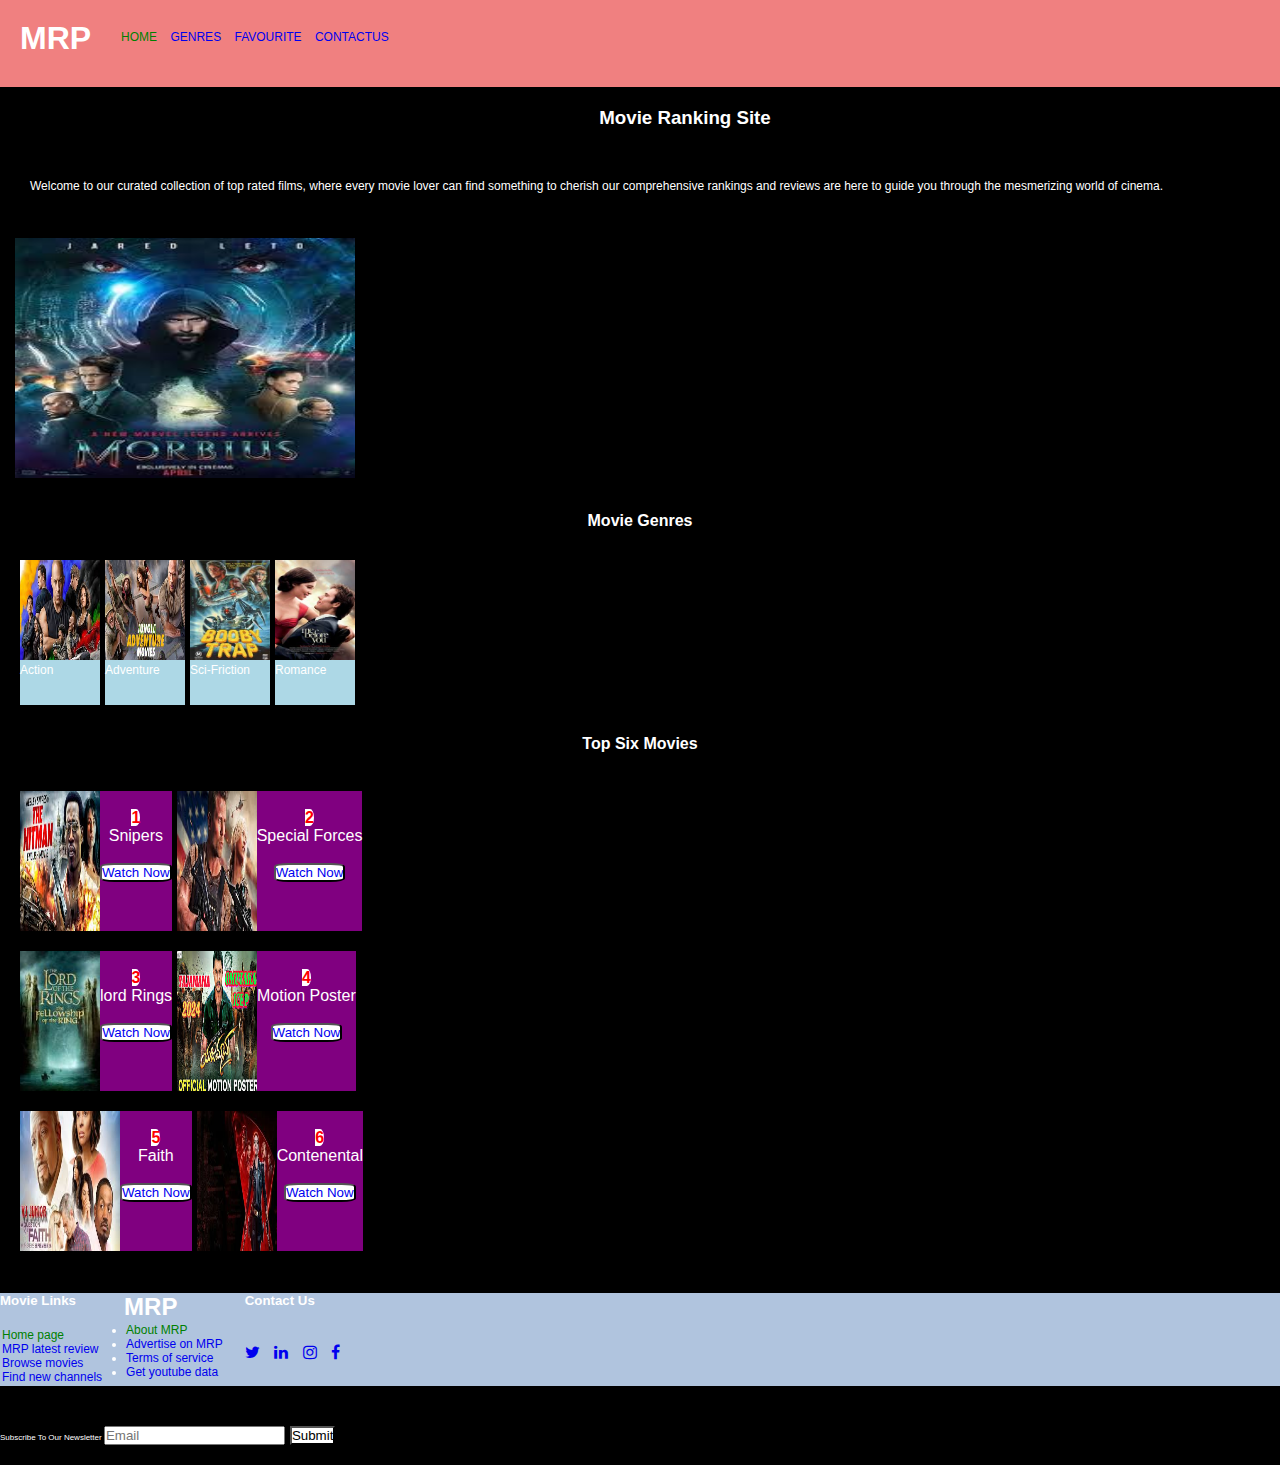
<file: index.html>
<!DOCTYPE html>
<html lang="en">
<head>
    <meta charset="UTF-8">
    <meta name="viewport" content="width=device-width, initial-scale=1.0">
    <title>My Movie</title>
    <link rel="stylesheet" href="./style.css">
    <link rel="stylesheet" href="https://cdnjs.cloudflare.com/ajax/libs/font-awesome/4.7.0/css/font-awesome.min.css">
</head> 
<nav>
    <div class="h1">
    <h1>MRP</h1>
    </div>
    <div class="li">
        <a href="index.html" class="active">HOME</a>
        <a href="https://www.google.com/search?sa=X&sca_esv=a7d4b30df9db2d67&cs=0&biw=1360&bih=641&q=Inception&stick=[base64]&ved=2ahUKEwjpsYPPqZqJAxWo3AIHHbSGEscQ-BZ6BAhJEB4&stq=1&lei=45UTZ6m0J6i5i-gPtI3KuAw">GENRES</a>
        <a href="https://youtu.be/FvW3Kh8F9-U">FAVOURITE</a>
        <a href="https://www.instagram.com/maler_onald">CONTACTUS</a>
    </div>
</nav>
<body>
    <section>
        <div class="h3">
        <h3><center>Movie Ranking Site</center></h3>
    </div>
    <div class="par">
        <p>Welcome to our curated collection of top rated films, where every movie lover can find something to cherish our comprehensive rankings and reviews are here to guide you through the mesmerizing world of cinema.</p>
    </div>
    </section>
    <div class="image">
        <img src="./images/DD.jpg" width="340" height="240">
    </div>
    <div class="h4">
        <h4><center>Movie Genres</center></h4>
    </div>
    <div class="genres">
        <div class="p">
        <img src="./images/DB.jpg" width="80" height="100"><br>
        <p>Action</p><br><br>
    </div>
    <div class="p">
        <img src="./images/DC.jpg" width="80" height="100"><br>
        <p>Adventure</p><br><br>
    </div>
    <div class="p">
        <img src="./images/DE.jpg" width="80" height="100"><br>
        <p>Sci-Friction</p><br><br>
    </div>
    <div class="p">
        <img src="./images/DR.jpg" width="80" height="100"><br>
            <p>Romance</p><br><br>
    </div>
    </div>
    <div class="h4">
        <h4><center>Top Six Movies</center></h4>
    </div><br>
    <div class="main">
    <div class="movie">
    <img src="./images/DT.jpg" width="80" height="140"><div class="watch"><center><span><br>1</span><br><p>Snipers</p><br><button><a href="https://youtu.be/cBcvlQp5sn4">Watch Now</a></button></center></div>
    </div>
    <div class="movie">
        <img src="./images/DJ.jpg" width="80" height="140"><div class="watch"><center><span><br>2</span><br><p>Special Forces</p><br><button><a href="https://youtu.be/sRPmV4C_NRQ">Watch Now</a></button></center></div>
        </div>
    </div><br>
    <div class="all">
        <div class="main">
            <div class="movie">
            <img src="./images/DL.jpg" width="80" height="140"><div class="watch"><center><span><br>3</span><br><p>lord Rings</p><br><button><a href="https://youtu.be/SIfnXiWsgkw">Watch Now</a></button></center></div>
            </div>
            <div class="movie">
                <img src="./images/DP.jpg" width="80" height="140"><div class="watch"><center><span><br>4</span><br><p>Motion Poster</p><br><button><a href="https://youtu.be/2ZVlJ5y91i4">Watch Now</a></button></center></div>
                </div> 
    </div><br>
    <div>
        <div class="main">
            <div class="movie">
            <img src="./images/DK.jpg" width="100" height="140"><div class="watch"><center><span><br>5</span><br><p>Faith</p><br><button><a href="https://youtu.be/SfOXVIRMslE">Watch Now</a></button></center></div>
            </div>
            <div class="movie">
                <img src="./images/DO.jpg" width="80" height="140"><div class="watch"><center><span><br>6</span><br><p>Contenental</p><br><button><a href="https://youtu.be/a7GNTPW3r8A">Watch Now</a></button></center></div>
                </div> 
    </div>    
    </div>
</body>
<footer>
    <div>
        <h5>Movie Links</h5><br>
        <div class="ref">
            <li><a href="home.html" class="active">Home page</a></li>
            <li><a href="review.html">MRP latest review</a></li>
            <li><a href="movie.html">Browse movies</a></li>
            <li><a href="channel.html">Find new channels</a></li> 
        </div>
            
    </div>
    <div>
        <h2>MRP</h2>
        <div class="ref">
            <li><a href="about.html" class="active">About MRP</a></li>
            <li><a href="https://youtu.be/KiEeIxZJ9x0">Advertise on MRP</a></li>
            <li><a href="https://www.cinema-colorado.com/terms-of-service">Terms of service</a></li>
            <li><a href="https://youtu.be/EnTy_pbkCfM">Get youtube data</a></li>
        </div>            
    </div>
    <div>
        <h5>Contact Us</h5><br><br>
        <div class="contact">
            <a href="https://www.instagram.com/maler_onald"><i class="fa fa-twitter" aria-hidden="true"></i></a>
            <a href="https://www.fa-linkedin.com/ronald_male"><i class="fa fa-linkedin" aria-hidden="true"></i></a>
            <a href="https://www.instagram.com/maler_onald"><i class="fa fa-instagram" aria-hidden="true"></i></a>         
            <a href="https://www.facebook.com/ronaldmale012@gmail"><i class="fa fa-facebook" aria-hidden="true"></i></a>
    </div>
</div>
    </div>
    <form class="form" method="POST">
                <div>
                <label for="Subscribe To Our Newsletter">Subscribe To Our Newsletter</label>
                <input type="email" id="Subscribe To Our Newsletter" name="name" placeholder="Email" <button><i class="fa-solid fa-tablet-button" color="red"></i></button>
                 </div>
                <div>
                    <button type="submit" class="sub">Submit</button>
                </div>
                </form>
</footer>
</html>
</file>
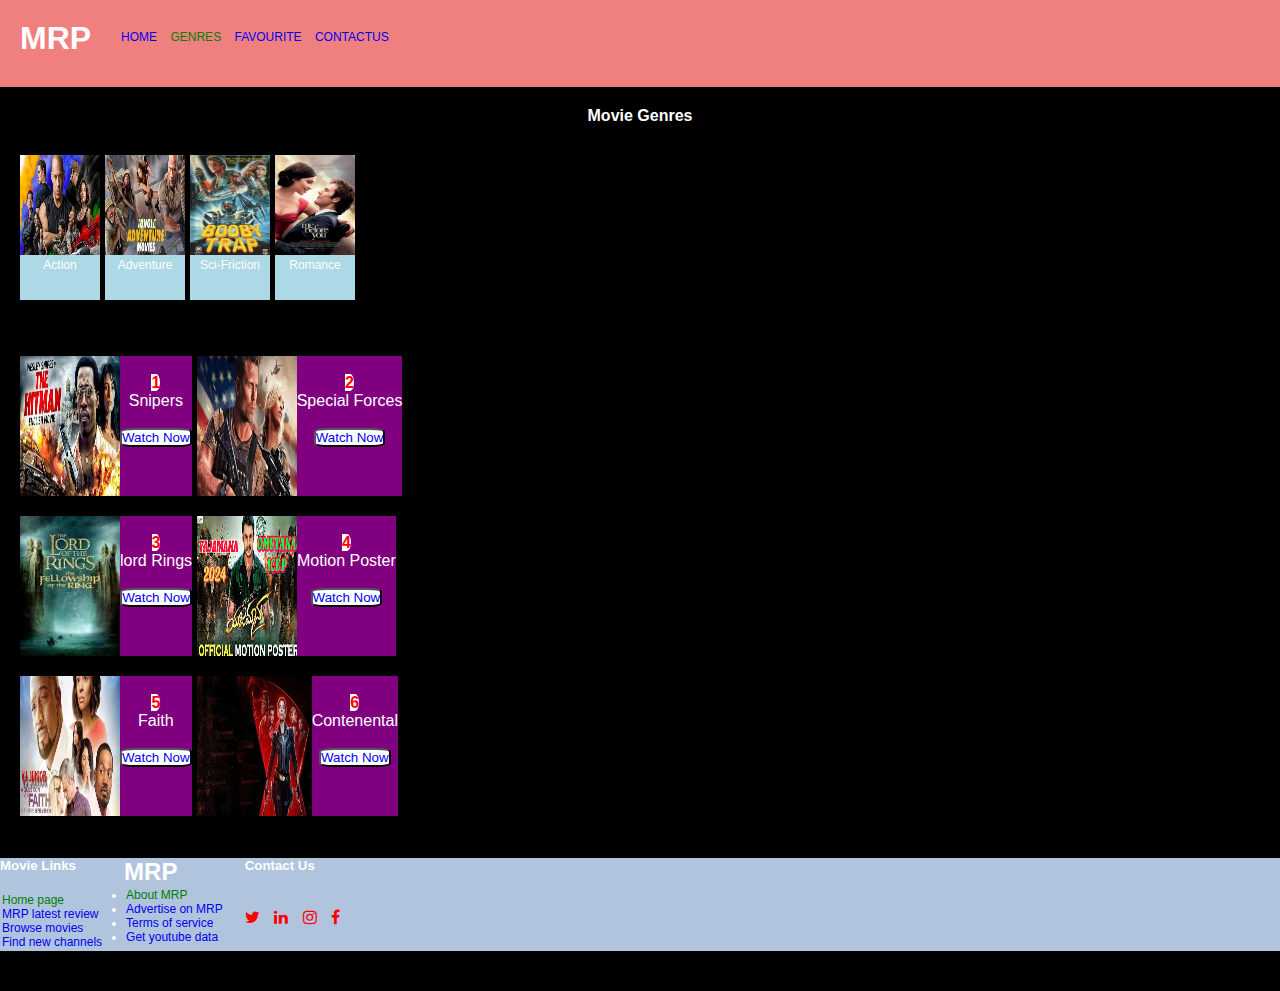
<file: genres.html>
<!DOCTYPE html>
<html lang="en">
<head>
    <meta charset="UTF-8">
    <meta name="viewport" content="width=device-width, initial-scale=1.0">
    <title>My Genres</title>
    <link rel="stylesheet" href="./style.css">
    <link rel="stylesheet" href="https://cdnjs.cloudflare.com/ajax/libs/font-awesome/4.7.0/css/font-awesome.min.css">
</head> 
<nav>
    <div class="h1">
    <h1>MRP</h1>
    </div>
    <div class="li">
        <a href="index.html">HOME</a>
        <a href="genres.html" class="active">GENRES</a>
        <a href="favour.html">FAVOURITE</a>
        <a href="contact.html">CONTACTUS</a>
    </div>
</nav>
<body>
  <div class="h4">
        <h4><center>Movie Genres</center></h4>
    </div>
    <div class="genres">
        <div class="p">
        <img src="./images/DB.jpg" width="80" height="100"><br>
        <p><center>Action</center></p><br><br>
    </div>
    <div class="p">
        <img src="./images/DC.jpg" width="80" height="100"><br>
        <p><center>Adventure</center></p><br><br>
    </div>
    <div class="p">
        <img src="./images/DE.jpg" width="80" height="100"><br>
        <p><center>Sci-Friction</center></p><br><br>
    </div>
    <div class="p">
        <img src="./images/DR.jpg" width="80" height="100"><br>
            <p><center>Romance</center></p><br><br>
    </div>
    </div>
  <div> 
   <h4><center>Top Six Movies</center></h4>
    </div><br>
    <div class="main">
    <div class="movie">
    <img src="./images/DT.jpg" width="100" height="140"><div class="watch"><center><span><br>1</span><br><p>Snipers</p><br><button><a href="https://youtu.be/cBcvlQp5sn4">Watch Now</a></button></center></div>
    </div>
    <div class="movie">
        <img src="./images/DJ.jpg" width="100" height="140"><div class="watch"><center><span><br>2</span><br><p>Special Forces</p><br><button><a href="https://youtu.be/sRPmV4C_NRQ">Watch Now</a></button></center></div>
        </div>
    </div><br>
    <div class="all">
        <div class="main">
            <div class="movie">
            <img src="./images/DL.jpg" width="100" height="140"><div class="watch"><center><span><br>3</span><br><p>lord Rings</p><br><button><a href="https://youtu.be/SIfnXiWsgkw">Watch Now</a></button></center></div>
            </div>
            <div class="movie">
                <img src="./images/DP.jpg" width="100" height="140"><div class="watch"><center><span><br>4</span><br><p>Motion Poster</p><br><button><a href="https://youtu.be/2ZVlJ5y91i4">Watch Now</a></button></center></div>
                </div> 
    </div><br>
    <div>
        <div class="main">
            <div class="movie">
            <img src="./images/DK.jpg" width="100" height="140"><div class="watch"><center><span><br>5</span><br><p>Faith</p><br><button><a href="https://youtu.be/SfOXVIRMslE">Watch Now</a></button></center></div>
            </div>
            <div class="movie">
                <img src="./images/DO.jpg" width="115" height="140"><div class="watch"><center><span><br>6</span><br><p>Contenental</p><br><button><a href="https://youtu.be/a7GNTPW3r8A">Watch Now</a></button></center></div>
                </div> 
    </div>    
    </div>
      <footer>
    <div>
        <h5>Movie Links</h5><br>
        <div class="ref">
            <li><a href="home.html" class="active">Home page</a></li>
            <li><a href="review.html">MRP latest review</a></li>
            <li><a href="movie.html">Browse movies</a></li>
            <li><a href="channel.html">Find new channels</a></li> 
        </div>
            
    </div>
    <div>
        <h2>MRP</h2>
        <div class="ref">
            <li><a href="about.html" class="active">About MRP</a></li>
            <li><a href="advertise.html">Advertise on MRP</a></li>
            <li><a href="terms.html">Terms of service</a></li>
            <li><a href="data.html">Get youtube data</a></li>
        </div>            
    </div>
    <div>
        <h5>Contact Us</h5><br><br>
        <div class="contact">
            <i class="fa fa-twitter" aria-hidden="true"></i>
            <i class="fa fa-linkedin" aria-hidden="true"></i>
            <i class="fa fa-instagram" aria-hidden="true"></i>            
            <i class="fa fa-facebook" aria-hidden="true"></i>
    </div>
</div>
    </div>
</body>
</file>
<file: style.css>
*{
    margin: 0;
    padding: 0;
    box-sizing: border-box;
    font-family: sans-serif;
    text-decoration: none;
}
nav{
display: flex;
position: sticky;
background-color: lightcoral;
top: 0;
left: 0;
right: 0;
}
.h1{
    margin-bottom: 10px;
    color: white;
    padding: 20px
}
.li{
    text-decoration: none;
    color: white;
    margin-top: 20px;
    font-size: 12px;
    justify-items: space-around;
    align-items: center;
    padding: 10px;
    justify-content: space-between;
    word-spacing: 10px;
}
.active{
    color:green;
}
.h3{
    margin: 10px;
    padding: 10px;
    margin-left: 100px;
    color: white;
}
body{
    background-color: black;
}
.par{
    padding: 30px;
    color: white;
    font-size: 12px;
    margin-top: 10px;
}
.image{
    padding: 10px;
    margin: 5px;
}
.h4{
    color: white;
    margin-left: 100px;
    margin: 10px;
    padding: 10px;
}
.genres{
    color: white;
    display: flex;
    gap: 5px;
    margin: 20px;
}
.p{
    background: lightblue;
    font-size: 12px;
}
.main{
    display: flex;
    gap: 5px;
    padding-bottom: 2px;
    margin-left: 20px;
}
.watch{
    color: white;
}
span{
    color: red;
    font-weight: bolder;
    background-color: white;
    border-radius: 100%;
}
.movie{
    background-color: purple;
    display: flex;
}
.all{
    gap: 2px;
}
button{
    border-radius: 20%;
    background-color: white;
    color: black;
}
footer{
    color: white;
    display: flex;
    text-decoration: none;
    margin-top: 40px;
    background-color: lightsteelblue;
    margin-bottom: 40px;
    gap: 20px;
}
.ref{
    text-decoration: none;
    color: white;
    padding: 2px;
    font-size: 12px;
    
}
.contact{
    color: red;
    word-spacing: 10px;
    justify-content: space-between;
    cursor: pointer;
}
.form{
    color: white;
    margin-bottom: 20px;
    font-size: 8px;
    display: flex;
    gap: 5px;
}
.sub{
    border-radius: 0;
    cursor: pointer;
}
a{
;
}
</file>
